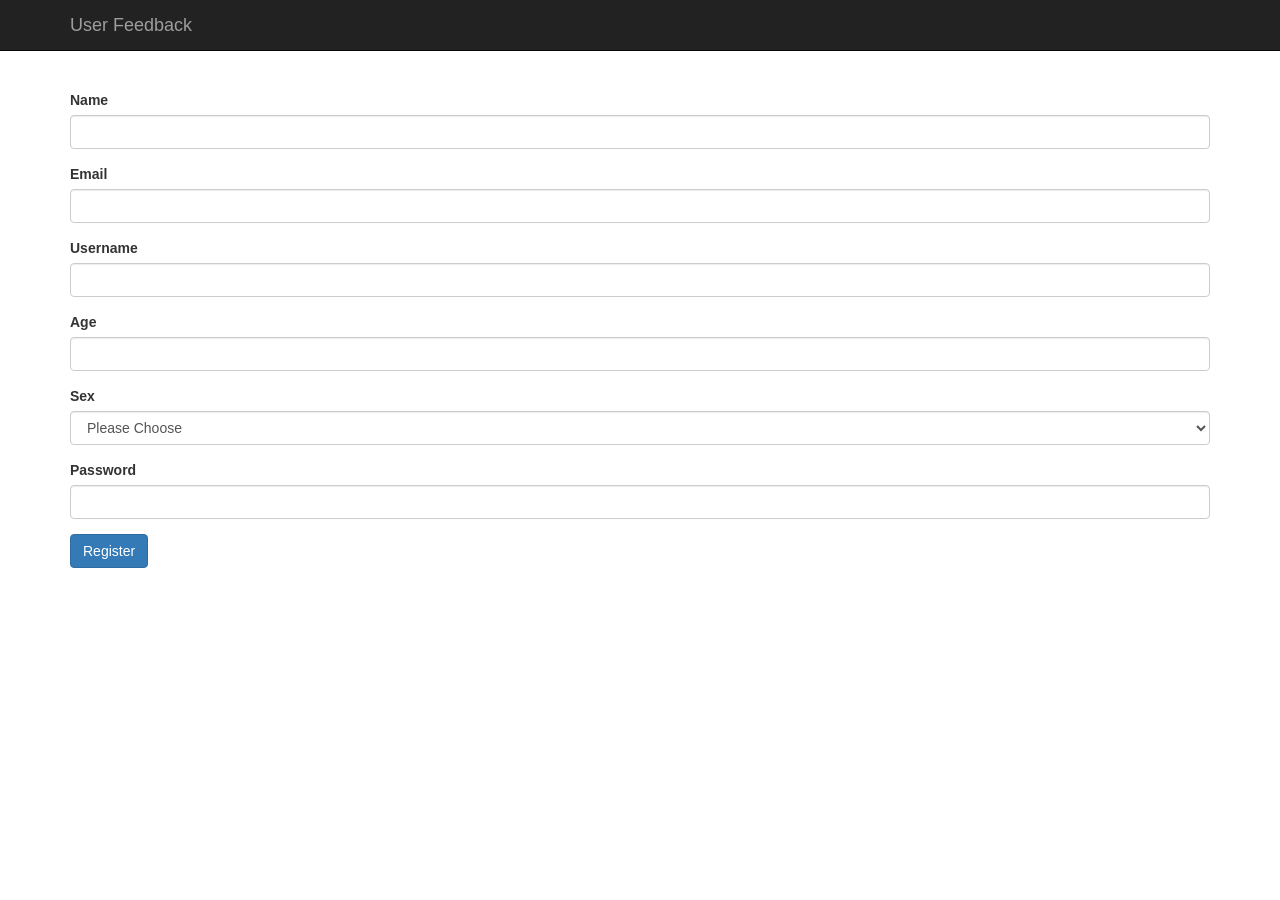
<file: udemy/section1/completed/index.html>
<!DOCTYPE html >
<html lang="en" ng-app="minmax">
<head >
	<title >User Feedback</title >
	<link href="../libs/bootstrap/dist/css/bootstrap.min.css" rel="stylesheet" >
	<link href="../libs/ladda/dist/ladda-themeless.min.css" rel="stylesheet" >
	<link href="main.css" rel="stylesheet" >
</head >

<body >
<nav class="navbar navbar-inverse navbar-fixed-top" >
	<div class="container" >
		<div class="navbar-header" >
			<a class="navbar-brand"
			   href="/" >User Feedback
			</a >
		</div >
	</div >
</nav >

<div class="container main-content" ng-controller="MinMaxCtrl">

	<form ng-submit="onSubmit()"
				novalidate="novalidate"
			  ng-hide="submitted" >
		<div class="form-group" >
			<label for="name" class="control-label">Name</label >
			<input type="text"
			       class="form-control"
			       ng-model="formModel.name"
			       id="name"
					   required="required" >
		</div >

		<div class="form-group">
			<label for="email" class="control-label">Email</label >
			<input type="email"
			       class="form-control"
			       ng-model="formModel.email"
			       id="email"
					   required="required" >
		</div >

		<div class="form-group" >
			<label for="username" class="control-label">Username</label >
			<input type="text"
			       class="form-control"
			       ng-model="formModel.username"
			       ng-pattern="/^[A-Za-z0-9_]{1,32}$/"
			       ng-minlength="7"
			       ng-pattern-err-type="badUsername"
			       id="username"
			       required="required" >
		</div >

		<div class="form-group" >
			<label for="age" class="control-label">Age</label >
			<input type="number"
			       class="form-control"
			       ng-model="formModel.age"
			       min="18"
			       max="64"
			       id="age"
			       ng-min-err-type="tooYoung"
			       ng-max-err-type="tooOld"
			       required="required" >
		</div >

		<div class="form-group" >
			<label for="sex" class="control-label">Sex</label >
			<select id="sex"
							class="form-control"
							ng-model="formModel.sex"
							required="required" >
				<option value="" >Please Choose</option >
				<option value="male" >Male</option >
				<option value="female" >Female</option >
			</select >
		</div >

		<div class="form-group" >
			<label for="password" class="control-label">Password</label >
			<input type="password"
			       class="form-control"
			       ng-model="formModel.password"
			       id="password"
			       required="required"
						 ng-minlength="10">
		</div >

		<div class="form-group">

			<div class="alert alert-danger text-center" ng-show="has_error">
				<h3>There was a problem registering, please try again later!</h3>
			</div>

			<button class="btn btn-primary"
			        ladda="submitting"
			        data-style="expand-right"
							type="submit">
				<span ng-show="submitting">Registering</span>
				<span ng-show="!submitting">Register</span>
			</button>
		</div>

	</form >

	<div class="alert alert-info text-center" ng-show="submitted">
		<h3>Thanks for Registering!</h3>
	</div>



</div >


<script src="../libs/angular/angular.min.js" ></script >
<script src="../libs/angular-auto-validate/dist/jcs-auto-validate.min.js" ></script >
<script src="../libs/ladda/dist/spin.min.js" ></script >
<script src="../libs/ladda/dist/ladda.min.js" ></script >
<script src="../libs/angular-ladda/dist/angular-ladda.min.js" ></script >

<script src="main.js" ></script >


</body >
</html >
</file>
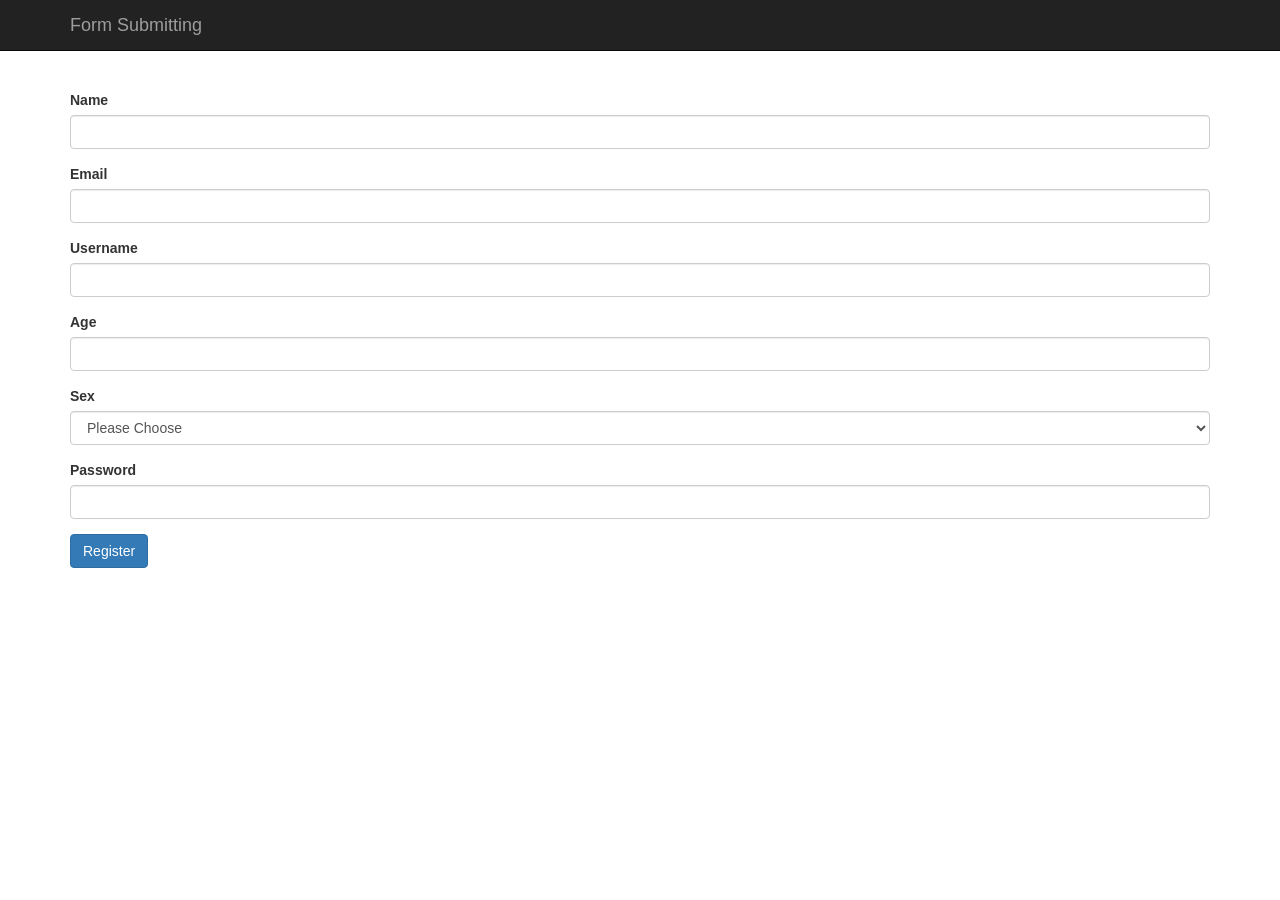
<file: udemy/section1/lesson3/index.html>
<!DOCTYPE html >
<html lang="en" ng-app>
<head >
	<title >Form Submission</title >
	<link href="../libs/bootstrap/dist/css/bootstrap.min.css" rel="stylesheet" >
	<link href="main.css" rel="stylesheet" >
</head >

<body >
<nav class="navbar navbar-inverse navbar-fixed-top" >
	<div class="container" >
		<div class="navbar-header" >
			<a class="navbar-brand"
			   href="/" >Form Submitting
			</a >
		</div >
	</div >
</nav >

<div class="container main-content" >

	<form >
		<div class="form-group" >
			<label for="name" >Name</label >
			<input type="text"
			       class="form-control"
			       id="name" >
		</div >

		<div class="form-group" >
			<label for="email" >Email</label >
			<input type="email"
			       class="form-control"
			       id="email" >
		</div >

		<div class="form-group" >
			<label for="username" >Username</label >
			<input type="text"
			       class="form-control"
			       id="username" >
		</div >

		<div class="form-group" >
			<label for="age" >Age</label >
			<input type="number"
			       class="form-control"
			       id="age" >
		</div >

		<div class="form-group" >
			<label for="sex" >Sex</label >
			<select name="sex"
			        id="sex"
							class="form-control" >
				<option value="" >Please Choose</option >
				<option value="male" >Male</option >
				<option value="female" >Female</option >
			</select >
		</div >

		<div class="form-group" >
			<label for="password" >Password</label >
			<input type="password"
			       class="form-control"
			       id="password" >
		</div >

		<div class="form-group">
			<button class="btn btn-primary" >Register
			</button>
		</div>

	</form >


</div >


<script src="../libs/angular/angular.min.js" ></script >
<script src="main.js" ></script >


</body >
</html >
</file>
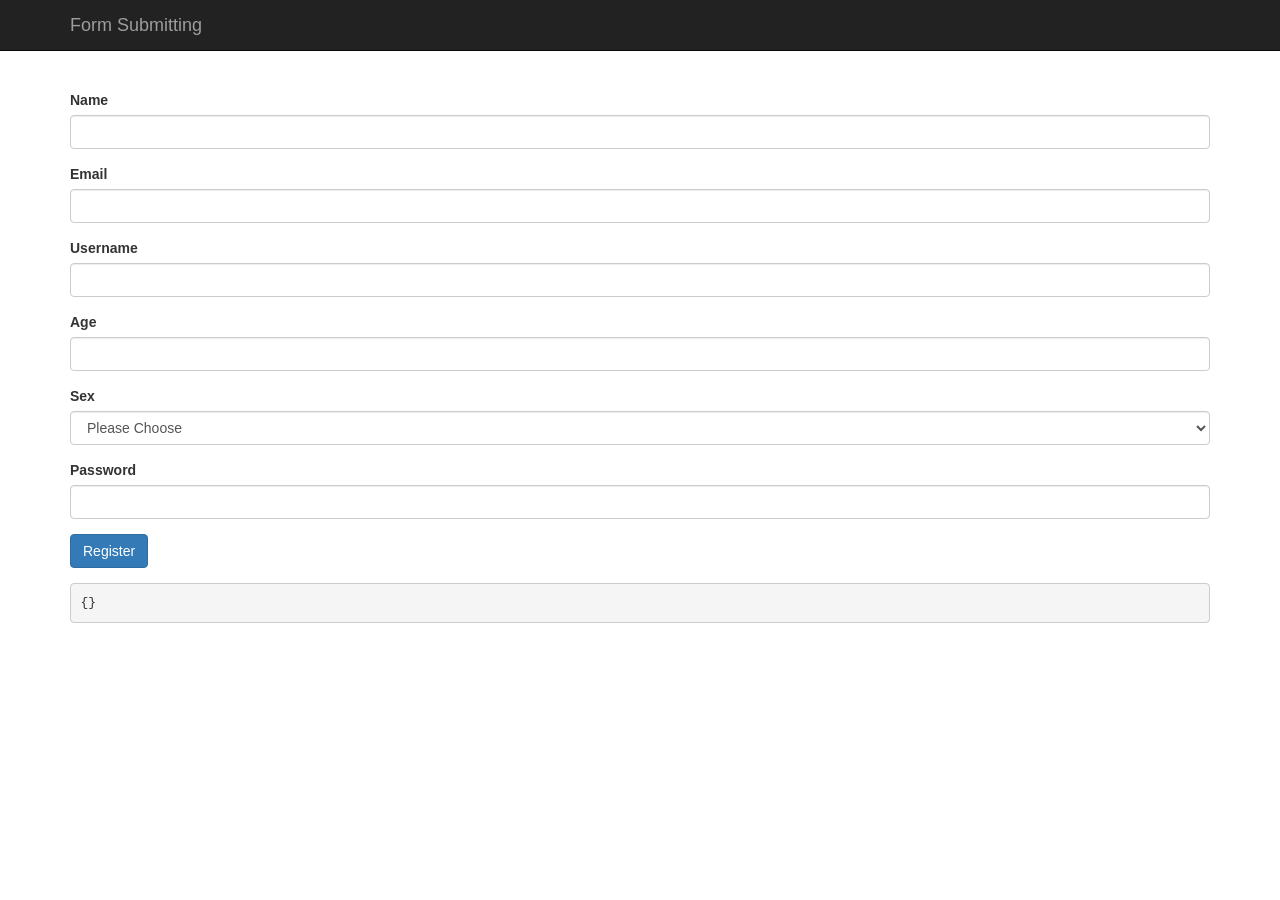
<file: udemy/section1/lesson4/index.html>
<!DOCTYPE html >
<html lang="en" ng-app="minmax">
<head >
	<title >Form Submission</title >
	<link href="../libs/bootstrap/dist/css/bootstrap.min.css" rel="stylesheet" >
	<link href="main.css" rel="stylesheet" >
</head >

<body >
<nav class="navbar navbar-inverse navbar-fixed-top" >
	<div class="container" >
		<div class="navbar-header" >
			<a class="navbar-brand"
			   href="/" >Form Submitting
			</a >
		</div >
	</div >
</nav >

<div class="container main-content" ng-controller="MinMaxCtrl">

	<form >
		<div class="form-group" >
			<label for="name" >Name</label >
			<input type="text"
			       class="form-control"
			       ng-model="formModel.name"
			       id="name" >
		</div >

		<div class="form-group" >
			<label for="email" >Email</label >
			<input type="email"
			       class="form-control"
			       ng-model="formModel.email"
			       id="email" >
		</div >

		<div class="form-group" >
			<label for="username" >Username</label >
			<input type="text"
			       class="form-control"
			       ng-model="formModel.username"
			       id="username" >
		</div >

		<div class="form-group" >
			<label for="age" >Age</label >
			<input type="number"
			       class="form-control"
			       ng-model="formModel.age"
			       id="age" >
		</div >

		<div class="form-group" >
			<label for="sex" >Sex</label >
			<select name="sex"
			        id="sex"
							class="form-control"
							ng-model="formModel.sex" >
				<option value="" >Please Choose</option >
				<option value="male" >Male</option >
				<option value="female" >Female</option >
			</select >
		</div >

		<div class="form-group" >
			<label for="password" >Password</label >
			<input type="password"
			       class="form-control"
			       ng-model="formModel.password"
			       id="password" >
		</div >

		<div class="form-group">
			<button class="btn btn-primary" ng-click="onSubmit()">Register
			</button>
		</div>

	</form >

	<pre>{{ formModel | json }}</pre>

</div >


<script src="../libs/angular/angular.min.js" ></script >
<script src="main.js" ></script >


</body >
</html >
</file>
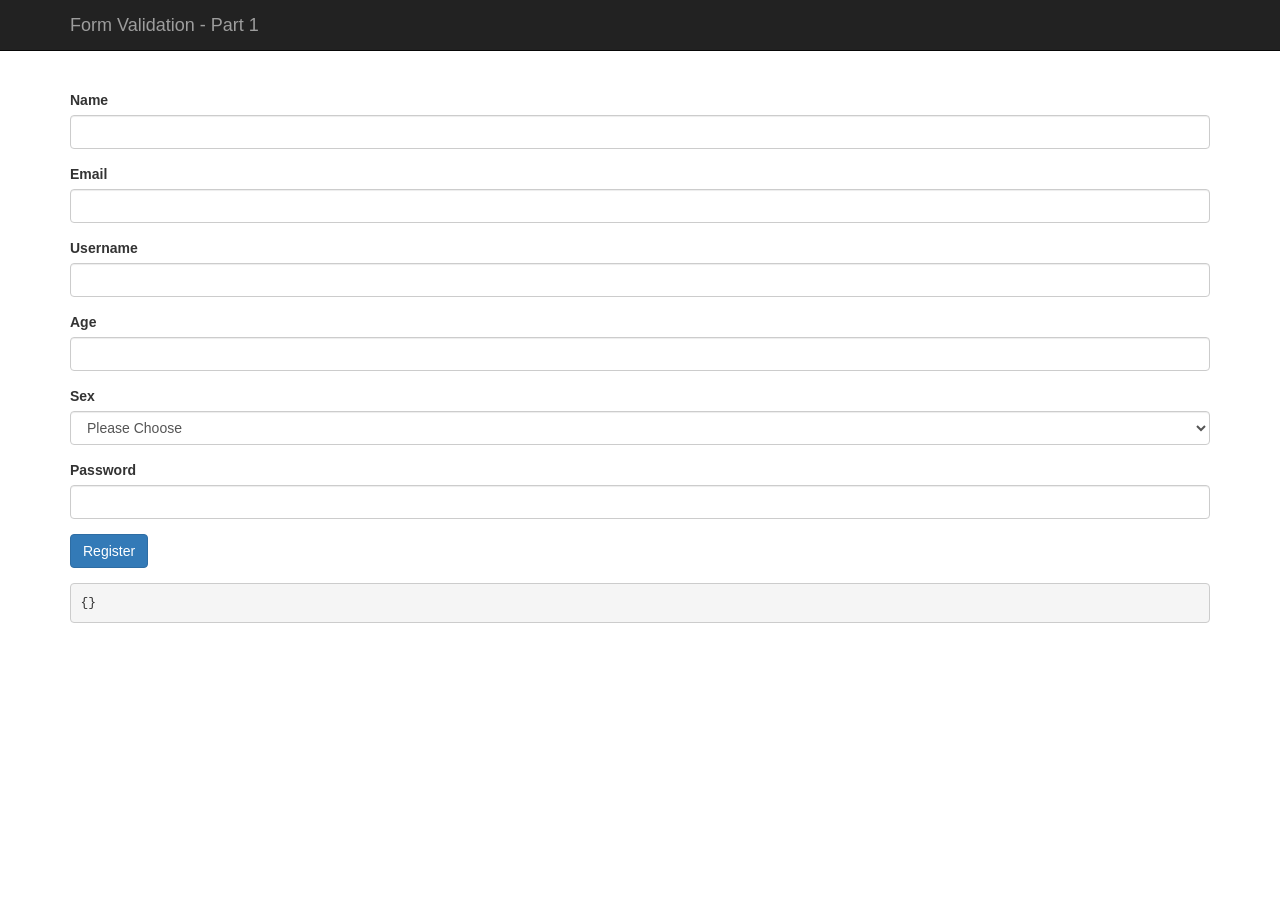
<file: udemy/section1/lesson5/index.html>
<!DOCTYPE html >
<html lang="en" ng-app="minmax" >
<head >
	<title >Form Validation - Part 1</title >
	<link href="../libs/bootstrap/dist/css/bootstrap.min.css" rel="stylesheet" >
	<link href="main.css" rel="stylesheet" >
</head >

<body >
<nav class="navbar navbar-inverse navbar-fixed-top" >
	<div class="container" >
		<div class="navbar-header" >
			<a class="navbar-brand"
			   href="/" >Form Validation - Part 1
			</a >
		</div >
	</div >
</nav >

<div class="container main-content" ng-controller="MinMaxCtrl" >

	<form name="theForm" ng-submit="onSubmit()" >
		<div class="form-group" >
			<label for="name" >Name</label >
			<input type="text"
			       class="form-control"
			       ng-model="formModel.name"
			       id="name" >
		</div >

		<div class="form-group" >
			<label for="email" >Email</label >
			<input type="email"
			       class="form-control"
			       ng-model="formModel.email"
			       id="email"
			       name="email"
			       required="required" >
		</div >

		<div class="form-group" >
			<label for="username" >Username</label >
			<input type="text"
			       class="form-control"
			       ng-model="formModel.username"
			       id="username" >
		</div >

		<div class="form-group" >
			<label for="age" >Age</label >
			<input type="number"
			       class="form-control"
			       ng-model="formModel.age"
			       id="age" >
		</div >

		<div class="form-group" >
			<label for="sex" >Sex</label >
			<select name="sex"
			        id="sex"
			        class="form-control"
			        ng-model="formModel.sex" >
				<option value="" >Please Choose</option >
				<option value="male" >Male</option >
				<option value="female" >Female</option >
			</select >
		</div >

		<div class="form-group" >
			<label for="password" >Password</label >
			<input type="password"
			       class="form-control"
			       ng-model="formModel.password"
			       id="password" >
		</div >

		<div class="form-group" >
			<button class="btn btn-primary"
			        type="submit" >Register
			</button >
		</div >

	</form >

	<pre>{{ formModel | json }}</pre>

</div >


<script src="../libs/angular/angular.min.js" ></script >
<script src="main.js" ></script >


</body >
</html >
</file>
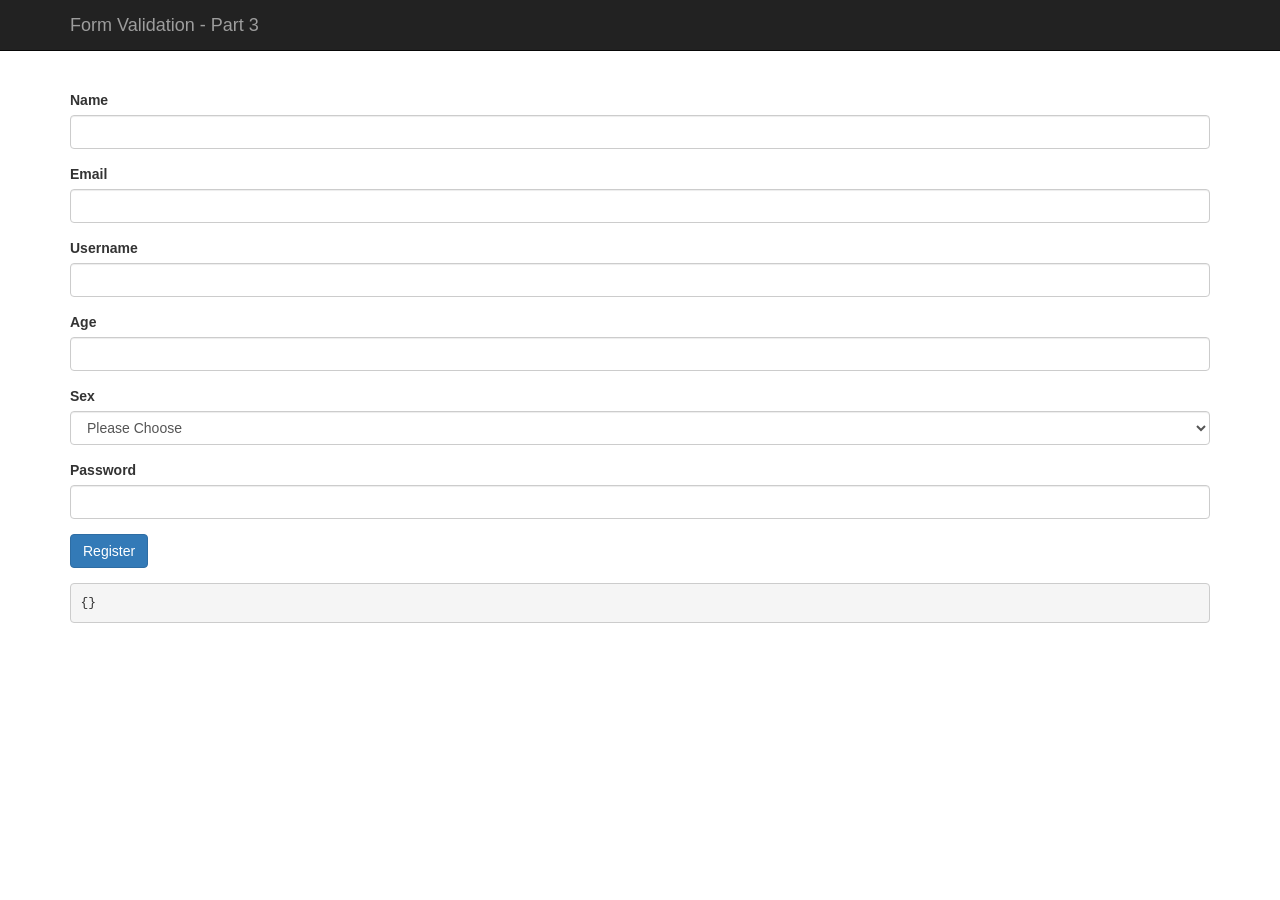
<file: udemy/section1/lesson7/index.html>
<!DOCTYPE html >
<html lang="en" ng-app="minmax">
<head >
	<title >Form Validation - Part 3</title >
	<link href="../libs/bootstrap/dist/css/bootstrap.min.css" rel="stylesheet" >
	<link href="main.css" rel="stylesheet" >
</head >

<body >
<nav class="navbar navbar-inverse navbar-fixed-top" >
	<div class="container" >
		<div class="navbar-header" >
			<a class="navbar-brand"
			   href="/" >Form Validation - Part 3
			</a >
		</div >
	</div >
</nav >

<div class="container main-content" ng-controller="MinMaxCtrl">

	<form ng-submit="onSubmit()"
				novalidate="novalidate">
		<div class="form-group" >
			<label for="name" class="control-label">Name</label >
			<input type="text"
			       class="form-control"
			       ng-model="formModel.name"
			       id="name"
					   required="required" >
		</div >

		<div class="form-group">
			<label for="email" class="control-label">Email</label >
			<input type="email"
			       class="form-control"
			       ng-model="formModel.email"
			       id="email"
					   required="required" >
		</div >

		<div class="form-group" >
			<label for="username" class="control-label">Username</label >
			<input type="text"
			       class="form-control"
			       ng-model="formModel.username"
			       ng-pattern="/^[A-Za-z0-9_]{1,32}$/"
			       ng-minlength="7"
			       ng-pattern-err-type="badUsername"
			       id="username"
			       required="required" >
		</div >

		<div class="form-group" >
			<label for="age" class="control-label">Age</label >
			<input type="number"
			       class="form-control"
			       ng-model="formModel.age"
			       min="18"
			       max="64"
			       id="age"
			       ng-min-err-type="tooYoung"
			       ng-max-err-type="tooOld"
			       required="required" >
		</div >

		<div class="form-group" >
			<label for="sex" class="control-label">Sex</label >
			<select id="sex"
							class="form-control"
							ng-model="formModel.sex"
							required="required" >
				<option value="" >Please Choose</option >
				<option value="male" >Male</option >
				<option value="female" >Female</option >
			</select >
		</div >

		<div class="form-group" >
			<label for="password" class="control-label">Password</label >
			<input type="password"
			       class="form-control"
			       ng-model="formModel.password"
			       id="password"
			       required="required"
						 ng-minlength="10">
		</div >

		<div class="form-group">
			<button class="btn btn-primary"
							type="submit">Register
			</button>
		</div>

	</form >

	<pre>{{ formModel | json }}</pre>

</div >


<script src="../libs/angular/angular.min.js" ></script >
<script src="../libs/angular-auto-validate/dist/jcs-auto-validate.min.js" ></script >

<script src="main.js" ></script >


</body >
</html >
</file>
<file: udemy/section1/completed/main.css>
body {
  padding-top: 50px;
}
.main-content {
  padding: 40px 15px;
}
</file>
<file: udemy/section1/lesson3/main.css>
body {
  padding-top: 50px;
}
.main-content {
  padding: 40px 15px;
}
</file>
<file: udemy/section1/lesson4/main.css>
body {
  padding-top: 50px;
}
.main-content {
  padding: 40px 15px;
}
</file>
<file: udemy/section1/lesson5/main.css>
body {
  padding-top: 50px;
}
.main-content {
  padding: 40px 15px;
}
</file>
<file: udemy/section1/lesson7/main.css>
body {
  padding-top: 50px;
}
.main-content {
  padding: 40px 15px;
}
</file>
<file: udemy/section1/libs/ladda/dist/ladda-themeless.min.css>
/*!
 * Ladda
 * http://lab.hakim.se/ladda
 * MIT licensed
 *
 * Copyright (C) 2015 Hakim El Hattab, http://hakim.se
 */.ladda-button{position:relative}.ladda-button .ladda-spinner{position:absolute;z-index:2;display:inline-block;width:32px;height:32px;top:50%;margin-top:0;opacity:0;pointer-events:none}.ladda-button .ladda-label{position:relative;z-index:3}.ladda-button .ladda-progress{position:absolute;width:0;height:100%;left:0;top:0;background:rgba(0,0,0,0.2);visibility:hidden;opacity:0;-webkit-transition:0.1s linear all !important;-moz-transition:0.1s linear all !important;-ms-transition:0.1s linear all !important;-o-transition:0.1s linear all !important;transition:0.1s linear all !important}.ladda-button[data-loading] .ladda-progress{opacity:1;visibility:visible}.ladda-button,.ladda-button .ladda-spinner,.ladda-button .ladda-label{-webkit-transition:0.3s cubic-bezier(0.175, 0.885, 0.32, 1.275) all !important;-moz-transition:0.3s cubic-bezier(0.175, 0.885, 0.32, 1.275) all !important;-ms-transition:0.3s cubic-bezier(0.175, 0.885, 0.32, 1.275) all !important;-o-transition:0.3s cubic-bezier(0.175, 0.885, 0.32, 1.275) all !important;transition:0.3s cubic-bezier(0.175, 0.885, 0.32, 1.275) all !important}.ladda-button[data-style=zoom-in],.ladda-button[data-style=zoom-in] .ladda-spinner,.ladda-button[data-style=zoom-in] .ladda-label,.ladda-button[data-style=zoom-out],.ladda-button[data-style=zoom-out] .ladda-spinner,.ladda-button[data-style=zoom-out] .ladda-label{-webkit-transition:0.3s ease all !important;-moz-transition:0.3s ease all !important;-ms-transition:0.3s ease all !important;-o-transition:0.3s ease all !important;transition:0.3s ease all !important}.ladda-button[data-style=expand-right] .ladda-spinner{right:-6px}.ladda-button[data-style=expand-right][data-size="s"] .ladda-spinner,.ladda-button[data-style=expand-right][data-size="xs"] .ladda-spinner{right:-12px}.ladda-button[data-style=expand-right][data-loading]{padding-right:56px}.ladda-button[data-style=expand-right][data-loading] .ladda-spinner{opacity:1}.ladda-button[data-style=expand-right][data-loading][data-size="s"],.ladda-button[data-style=expand-right][data-loading][data-size="xs"]{padding-right:40px}.ladda-button[data-style=expand-left] .ladda-spinner{left:26px}.ladda-button[data-style=expand-left][data-size="s"] .ladda-spinner,.ladda-button[data-style=expand-left][data-size="xs"] .ladda-spinner{left:4px}.ladda-button[data-style=expand-left][data-loading]{padding-left:56px}.ladda-button[data-style=expand-left][data-loading] .ladda-spinner{opacity:1}.ladda-button[data-style=expand-left][data-loading][data-size="s"],.ladda-button[data-style=expand-left][data-loading][data-size="xs"]{padding-left:40px}.ladda-button[data-style=expand-up]{overflow:hidden}.ladda-button[data-style=expand-up] .ladda-spinner{top:-32px;left:50%;margin-left:0}.ladda-button[data-style=expand-up][data-loading]{padding-top:54px}.ladda-button[data-style=expand-up][data-loading] .ladda-spinner{opacity:1;top:26px;margin-top:0}.ladda-button[data-style=expand-up][data-loading][data-size="s"],.ladda-button[data-style=expand-up][data-loading][data-size="xs"]{padding-top:32px}.ladda-button[data-style=expand-up][data-loading][data-size="s"] .ladda-spinner,.ladda-button[data-style=expand-up][data-loading][data-size="xs"] .ladda-spinner{top:4px}.ladda-button[data-style=expand-down]{overflow:hidden}.ladda-button[data-style=expand-down] .ladda-spinner{top:62px;left:50%;margin-left:0}.ladda-button[data-style=expand-down][data-size="s"] .ladda-spinner,.ladda-button[data-style=expand-down][data-size="xs"] .ladda-spinner{top:40px}.ladda-button[data-style=expand-down][data-loading]{padding-bottom:54px}.ladda-button[data-style=expand-down][data-loading] .ladda-spinner{opacity:1}.ladda-button[data-style=expand-down][data-loading][data-size="s"],.ladda-button[data-style=expand-down][data-loading][data-size="xs"]{padding-bottom:32px}.ladda-button[data-style=slide-left]{overflow:hidden}.ladda-button[data-style=slide-left] .ladda-label{position:relative}.ladda-button[data-style=slide-left] .ladda-spinner{left:100%;margin-left:0}.ladda-button[data-style=slide-left][data-loading] .ladda-label{opacity:0;left:-100%}.ladda-button[data-style=slide-left][data-loading] .ladda-spinner{opacity:1;left:50%}.ladda-button[data-style=slide-right]{overflow:hidden}.ladda-button[data-style=slide-right] .ladda-label{position:relative}.ladda-button[data-style=slide-right] .ladda-spinner{right:100%;margin-left:0;left:16px}.ladda-button[data-style=slide-right][data-loading] .ladda-label{opacity:0;left:100%}.ladda-button[data-style=slide-right][data-loading] .ladda-spinner{opacity:1;left:50%}.ladda-button[data-style=slide-up]{overflow:hidden}.ladda-button[data-style=slide-up] .ladda-label{position:relative}.ladda-button[data-style=slide-up] .ladda-spinner{left:50%;margin-left:0;margin-top:1em}.ladda-button[data-style=slide-up][data-loading] .ladda-label{opacity:0;top:-1em}.ladda-button[data-style=slide-up][data-loading] .ladda-spinner{opacity:1;margin-top:0}.ladda-button[data-style=slide-down]{overflow:hidden}.ladda-button[data-style=slide-down] .ladda-label{position:relative}.ladda-button[data-style=slide-down] .ladda-spinner{left:50%;margin-left:0;margin-top:-2em}.ladda-button[data-style=slide-down][data-loading] .ladda-label{opacity:0;top:1em}.ladda-button[data-style=slide-down][data-loading] .ladda-spinner{opacity:1;margin-top:0}.ladda-button[data-style=zoom-out]{overflow:hidden}.ladda-button[data-style=zoom-out] .ladda-spinner{left:50%;margin-left:32px;-webkit-transform:scale(2.5);-moz-transform:scale(2.5);-ms-transform:scale(2.5);-o-transform:scale(2.5);transform:scale(2.5)}.ladda-button[data-style=zoom-out] .ladda-label{position:relative;display:inline-block}.ladda-button[data-style=zoom-out][data-loading] .ladda-label{opacity:0;-webkit-transform:scale(0.5);-moz-transform:scale(0.5);-ms-transform:scale(0.5);-o-transform:scale(0.5);transform:scale(0.5)}.ladda-button[data-style=zoom-out][data-loading] .ladda-spinner{opacity:1;margin-left:0;-webkit-transform:none;-moz-transform:none;-ms-transform:none;-o-transform:none;transform:none}.ladda-button[data-style=zoom-in]{overflow:hidden}.ladda-button[data-style=zoom-in] .ladda-spinner{left:50%;margin-left:-16px;-webkit-transform:scale(0.2);-moz-transform:scale(0.2);-ms-transform:scale(0.2);-o-transform:scale(0.2);transform:scale(0.2)}.ladda-button[data-style=zoom-in] .ladda-label{position:relative;display:inline-block}.ladda-button[data-style=zoom-in][data-loading] .ladda-label{opacity:0;-webkit-transform:scale(2.2);-moz-transform:scale(2.2);-ms-transform:scale(2.2);-o-transform:scale(2.2);transform:scale(2.2)}.ladda-button[data-style=zoom-in][data-loading] .ladda-spinner{opacity:1;margin-left:0;-webkit-transform:none;-moz-transform:none;-ms-transform:none;-o-transform:none;transform:none}.ladda-button[data-style=contract]{overflow:hidden;width:100px}.ladda-button[data-style=contract] .ladda-spinner{left:50%;margin-left:0}.ladda-button[data-style=contract][data-loading]{border-radius:50%;width:52px}.ladda-button[data-style=contract][data-loading] .ladda-label{opacity:0}.ladda-button[data-style=contract][data-loading] .ladda-spinner{opacity:1}.ladda-button[data-style=contract-overlay]{overflow:hidden;width:100px;box-shadow:0px 0px 0px 2000px transparent}.ladda-button[data-style=contract-overlay] .ladda-spinner{left:50%;margin-left:0}.ladda-button[data-style=contract-overlay][data-loading]{border-radius:50%;width:52px;box-shadow:0px 0px 0px 2000px rgba(0,0,0,0.8)}.ladda-button[data-style=contract-overlay][data-loading] .ladda-label{opacity:0}.ladda-button[data-style=contract-overlay][data-loading] .ladda-spinner{opacity:1}
</file>
